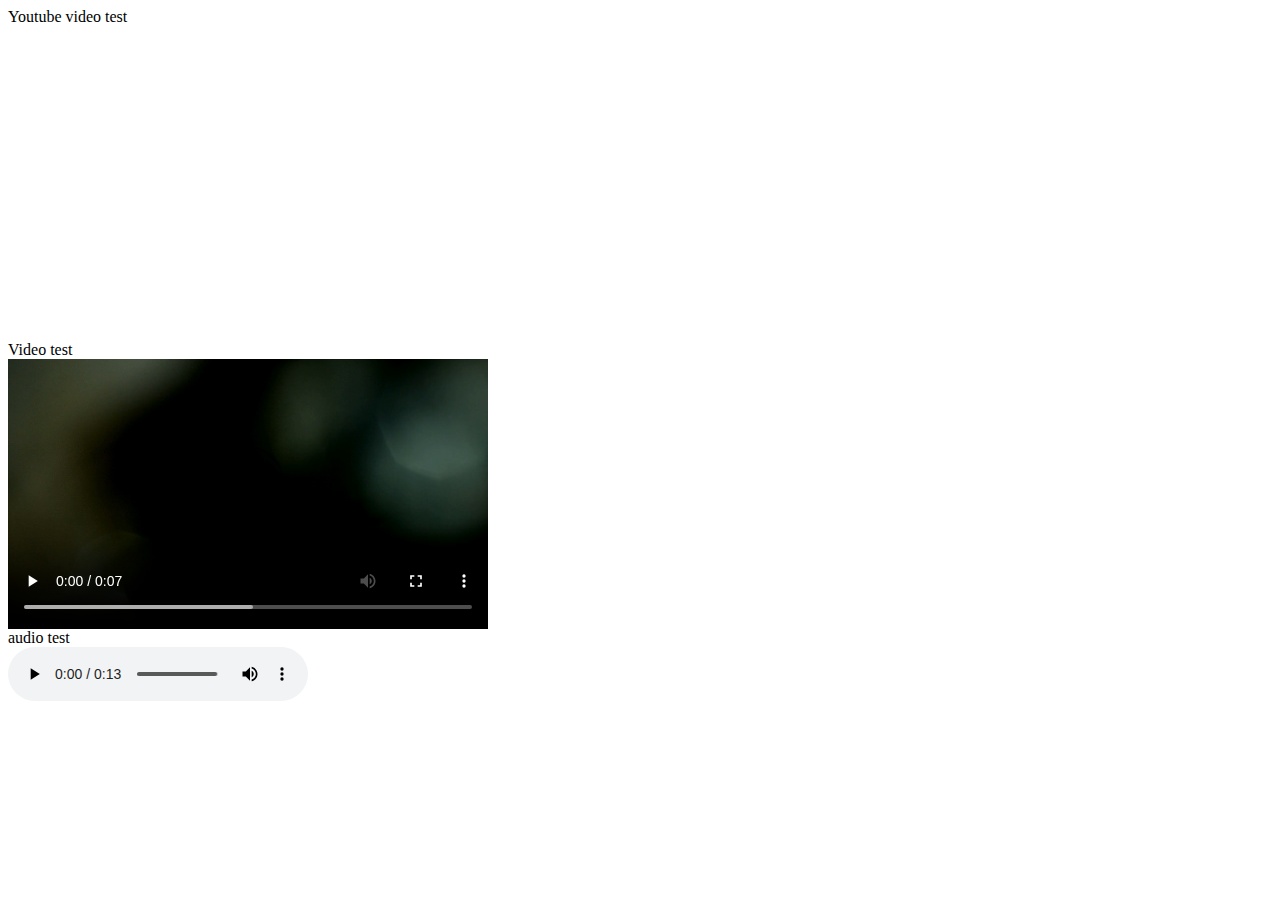
<file: lab_3_media/index.html>
<html>
<head>
</head>
<body>
<div>Youtube video test</div>
<iframe width="560" height="315" src="https://www.youtube.com/embed/2jxM7IwpiXc" frameborder="0" allow="accelerometer; autoplay; encrypted-media; gyroscope; picture-in-picture" allowfullscreen></iframe>
<div>Video test</div>
<video src="media/Blurred_Bokeh_Video.mp4" type = "video/mp4" width="480" controls>Your browser doesn't support this format of video</video>
<div>audio test</div>
<audio controls>
	<source src = "media/first_audio.mp3" type = "audio/mp3">
</audio>
<body>
</body>
</html>
</file>
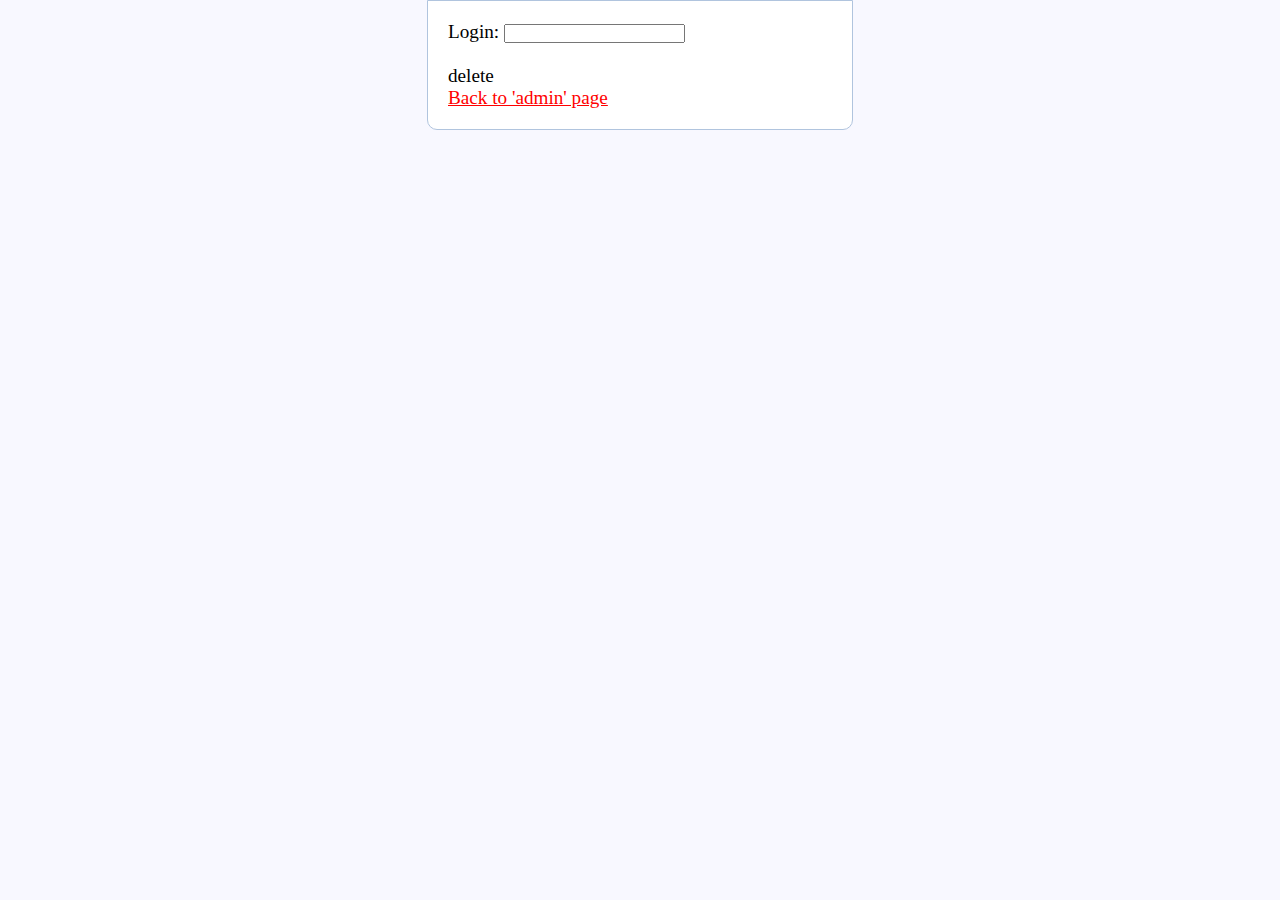
<file: delete.html>
<script src="script/jquery-1.8.1.js"></script>
<script src = "script/script.js"></script>

<!DOCTYPE html>
<html lang="en">
<head>
    <meta charset="UTF-8">
	<title> Model </title>
	<link href="css/style.css" rel="stylesheet"/>
</head>
<body>
<form class="content" method="post" entype = "multipart/form-data">
Login: <input type="text" id = "login"/><br><br>
<div id = "del"> delete </div>
<p> <a href="admin.php?submit='1'" style="color: red">Back to 'admin' page</a> </p>
</form>
</body>
</html>
</file>
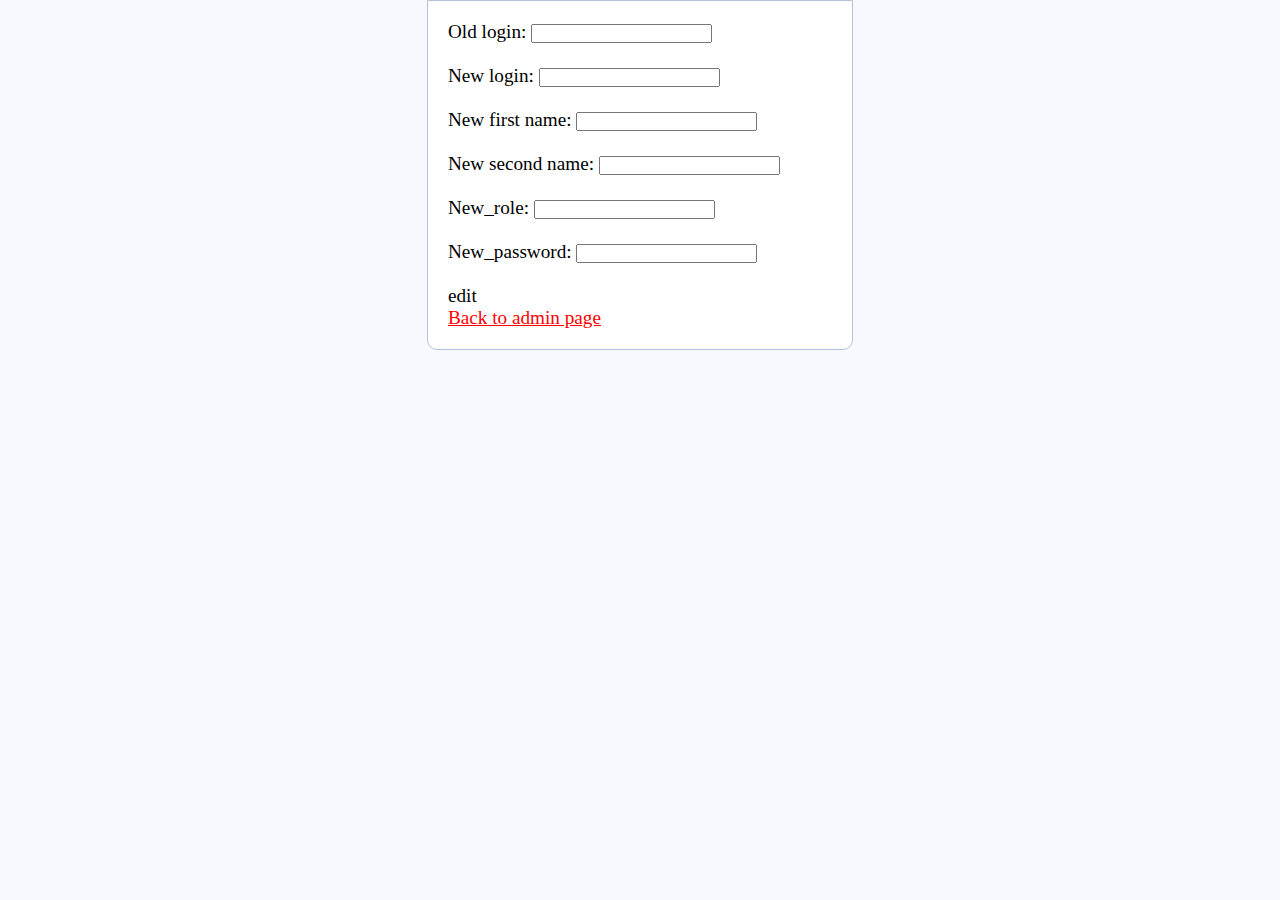
<file: edit.html>
<script src="script/jquery-1.8.1.js"></script>
<script src = "script/script.js"></script>

<!DOCTYPE html>
<html lang="en">
<head>
    <meta charset="UTF-8">
	<title> Model </title>
	<link href="css/style.css" rel="stylesheet"/>
</head>
<body>
<form class="content" method="post" entype = "multipart/form-data">
Old login:  <input type="text" id = "old_login" /><br><br>
New login: <input type="text" id = "new_login"/><br><br>
New first name: <input type="text" id = "fname" /><br><br>
New second name: <input type="text" id = "lname" /><br><br>
New_role: <input type="text" id = "role"/><br><br>
New_password: <input type="text" id = "pwd"/><br><br>
<div id="edit">edit</div>
<p> <a href="admin.php?submit='1'" style="color: red">Back to admin page</a> </p>
</form>
</body>
</html>
</file>
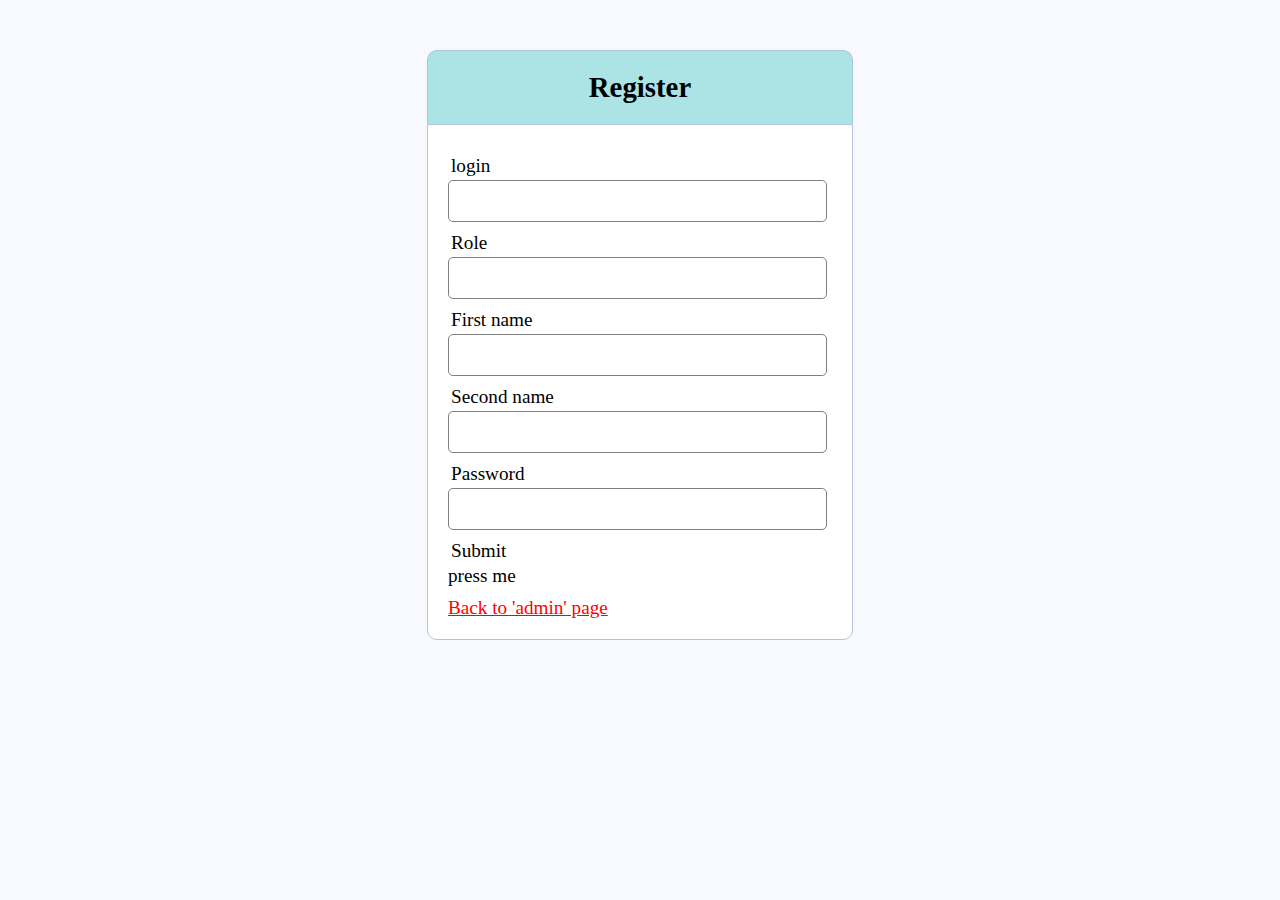
<file: register.html>
<!Doctype html>
<html>
<head>
	<title>User registration</title>
	<script src="script/jquery-1.8.1.js"></script>
	<script src = "script/script.js"></script>
	<link rel="stylesheet" type="text/css" href="css/style.css">
</head>
<body>
	<div class="header">
		<h2>Register </h2>
	</div>
	<!--Display error messages here -->
	<form id = "myForm" method="post" entype = "multipart/form-data"> <!-- action was added, id was added-->
		<div class="input-group">
			<label>login</label>
			<input type="text" id = "login">
		</div>
		<div class="input-group">
			<label>Role</label>
			<input type="text" id = "role">
		</div>
		<div class="input-group">
			<label>First name</label>
			<input type="text" id = "fname">
		</div>
		<div class="input-group">
			<label>Second name</label>
			<input type="text" id = "lname">
		</div>
		<div class="input-group">
			<label>Password</label>
			<input type="text" id = "pwd">
		</div>
		<div class="input-group">
			<label>Submit</label>
			<div id="sub">press me</div>
		</div>
		<p> <a href="admin.php?submit='1'" style="color: red;">Back to 'admin' page</a> </p>
	</form>
	
</body>
</html>
</file>
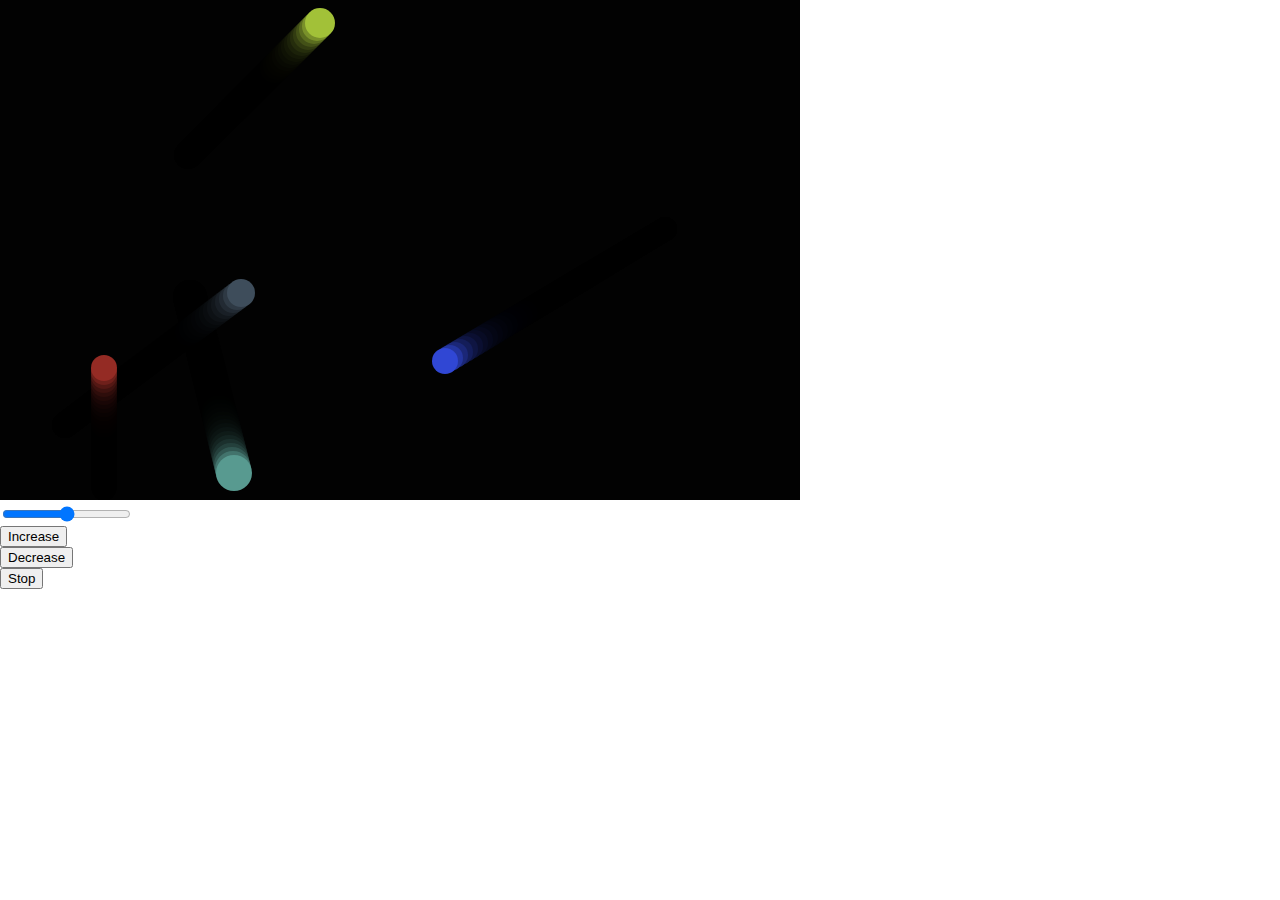
<file: animation_lab/initial.html>
<!DOCTYPE html>
<html>
  <head>
    <meta charset="utf-8">
    <title>Bouncing balls</title>
    <link rel="stylesheet" href="style.css">
  </head>

  <body>
    <h1>bouncing balls</h1>
    <canvas></canvas>
	<div>
	<input type = "range" name = "points" id = "points" min = "1" max = "5"/>		
	</div>
	<div>
	<button id = "button_inc" onclick = "increase();" value = "Increase" /> Increase </button>
	</div>
	<div>
	<button id = "button_dec" onclick = "decrease();" value = "Decrease"/> Decrease </button>
	</div>
	<div>
	<button id = "button_stop" onclick = "stop();" value = "Decrease"/> Stop </button>
	</div>
    <script src="main-finished.js"></script>
  </body>
</html>
</file>
<file: css/style.css>
* {
  margin: 0px;
  padding: 0px;
}
body {
  font-size: 120%;
  background: #F8F8FF;
}

.header {
  width: 30%;
  margin: 50px auto 0px;
  color: black;
  background: #ace3e5;
  text-align: center;
  border: 1px solid #B0C4DE;
  border-bottom: none;
  border-radius: 10px 10px 0px 0px;
  padding: 20px;
}
form, .content {
  width: 30%;
  margin: 0px auto;
  padding: 20px;
  border: 1px solid #B0C4DE;
  background: white;
  border-radius: 0px 0px 10px 10px;
}
.input-group {
  margin: 10px 0px 10px 0px;
}
.input-group label {
  display: block;
  text-align: left;
  margin: 3px;
}
.input-group input {
  height: 30px;
  width: 93%;
  padding: 5px 10px;
  font-size: 16px;
  border-radius: 5px;
  border: 1px solid gray;
}
.btn {
  padding: 10px;
  font-size: 15px;
  color: white;
  background: #5F9EA0;
  border: none;
  border-radius: 5px;
}
.error {
  width: 92%; 
  margin: 0px auto; 
  padding: 10px; 
  border: 1px solid #a94442; 
  color: #a94442; 
  background: #f2dede; 
  border-radius: 5px; 
  text-align: left;
}
.success {
  color: #3c763d; 
  background: #dff0d8; 
  border: 1px solid #3c763d;
  margin-bottom: 20px;
}

th, td {
	width: 50%;
  padding: 10px 15px;
  vertical-align: middle;
  text-align: middle;
}
thead {
  background: #395870;
  color: #fff;
}
tbody tr:nth-child(even) {
  background: #f0f0f2;
}
td {
  border-bottom: 1px solid #cecfd5;
  border-right: 1px solid #cecfd5;
}
td:first-child {
  border-left: 1px solid #cecfd5;
}
}
</file>
<file: animation_lab/style.css>
html, body {
  margin: 0;
}

html {
  font-family: 'Helvetica Neue', Helvetica, Arial, sans-serif;
  height: 100%;
}

body {
  overflow: hidden;
  height: inherit;
}

h1 {
  font-size: 2rem;
  letter-spacing: -1px;
  position: absolute;
  margin: 0;
  top: -4px;
  right: 5px;

  color: transparent;
  text-shadow: 0 0 4px white;
}
</file>
